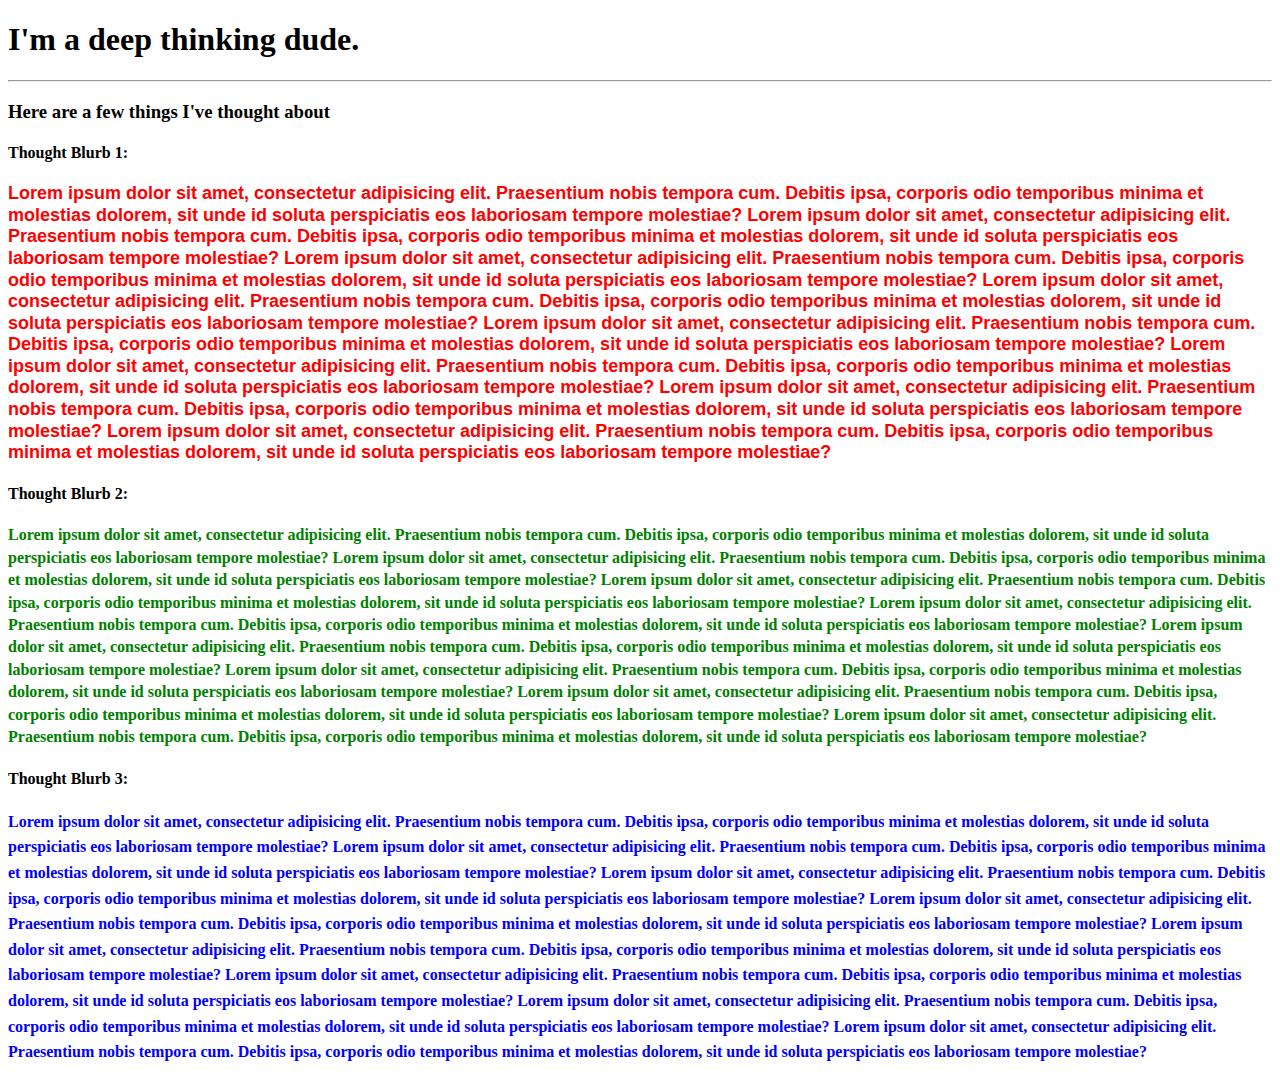
<file: index.html>
<!-- CSS Typography -->

<!-- STUDENTS: Change the font family in our document's p-tags to Lucida Sans Pro. Follow the directions for each tag. -->
<!DOCTYPE html>
<html lang="en-us">

<head>

  <meta charset="UTF-8">
  <title>Stuff I Think About</title>

  <!-- Add a CSS Reference Here! -->
<link rel="stylesheet" href="style.css">

</head>

<body>

  <h1>I'm a deep thinking dude.</h1>

  <hr>

  <h3>Here are a few things I've thought about</h3>

  <h4>Thought Blurb 1:</h4>
  <p class="p1">
    <!-- Add a class here! Bold the text! -->
    Lorem ipsum dolor sit amet, consectetur adipisicing elit. Praesentium nobis tempora cum. Debitis ipsa, corporis odio temporibus minima et molestias dolorem, sit unde id soluta perspiciatis eos laboriosam tempore molestiae? Lorem ipsum dolor sit amet,
    consectetur adipisicing elit. Praesentium nobis tempora cum. Debitis ipsa, corporis odio temporibus minima et molestias dolorem, sit unde id soluta perspiciatis eos laboriosam tempore molestiae? Lorem ipsum dolor sit amet, consectetur adipisicing
    elit. Praesentium nobis tempora cum. Debitis ipsa, corporis odio temporibus minima et molestias dolorem, sit unde id soluta perspiciatis eos laboriosam tempore molestiae? Lorem ipsum dolor sit amet, consectetur adipisicing elit. Praesentium nobis
    tempora cum. Debitis ipsa, corporis odio temporibus minima et molestias dolorem, sit unde id soluta perspiciatis eos laboriosam tempore molestiae? Lorem ipsum dolor sit amet, consectetur adipisicing elit. Praesentium nobis tempora cum. Debitis ipsa,
    corporis odio temporibus minima et molestias dolorem, sit unde id soluta perspiciatis eos laboriosam tempore molestiae? Lorem ipsum dolor sit amet, consectetur adipisicing elit. Praesentium nobis tempora cum. Debitis ipsa, corporis odio temporibus
    minima et molestias dolorem, sit unde id soluta perspiciatis eos laboriosam tempore molestiae? Lorem ipsum dolor sit amet, consectetur adipisicing elit. Praesentium nobis tempora cum. Debitis ipsa, corporis odio temporibus minima et molestias dolorem,
    sit unde id soluta perspiciatis eos laboriosam tempore molestiae? Lorem ipsum dolor sit amet, consectetur adipisicing elit. Praesentium nobis tempora cum. Debitis ipsa, corporis odio temporibus minima et molestias dolorem, sit unde id soluta perspiciatis
    eos laboriosam tempore molestiae?
  </p>

  <h4>Thought Blurb 2:</h4>
  <p class="p2">
    <!-- Add a class here! Enlarge the font to 24px -->
    Lorem ipsum dolor sit amet, consectetur adipisicing elit. Praesentium nobis tempora cum. Debitis ipsa, corporis odio temporibus minima et molestias dolorem, sit unde id soluta perspiciatis eos laboriosam tempore molestiae? Lorem ipsum dolor sit amet,
    consectetur adipisicing elit. Praesentium nobis tempora cum. Debitis ipsa, corporis odio temporibus minima et molestias dolorem, sit unde id soluta perspiciatis eos laboriosam tempore molestiae? Lorem ipsum dolor sit amet, consectetur adipisicing
    elit. Praesentium nobis tempora cum. Debitis ipsa, corporis odio temporibus minima et molestias dolorem, sit unde id soluta perspiciatis eos laboriosam tempore molestiae? Lorem ipsum dolor sit amet, consectetur adipisicing elit. Praesentium nobis
    tempora cum. Debitis ipsa, corporis odio temporibus minima et molestias dolorem, sit unde id soluta perspiciatis eos laboriosam tempore molestiae? Lorem ipsum dolor sit amet, consectetur adipisicing elit. Praesentium nobis tempora cum. Debitis ipsa,
    corporis odio temporibus minima et molestias dolorem, sit unde id soluta perspiciatis eos laboriosam tempore molestiae? Lorem ipsum dolor sit amet, consectetur adipisicing elit. Praesentium nobis tempora cum. Debitis ipsa, corporis odio temporibus
    minima et molestias dolorem, sit unde id soluta perspiciatis eos laboriosam tempore molestiae? Lorem ipsum dolor sit amet, consectetur adipisicing elit. Praesentium nobis tempora cum. Debitis ipsa, corporis odio temporibus minima et molestias dolorem,
    sit unde id soluta perspiciatis eos laboriosam tempore molestiae? Lorem ipsum dolor sit amet, consectetur adipisicing elit. Praesentium nobis tempora cum. Debitis ipsa, corporis odio temporibus minima et molestias dolorem, sit unde id soluta perspiciatis
    eos laboriosam tempore molestiae?
  </p>

  <h4>Thought Blurb 3:</h4>
  <p class="p3">
    <!-- Add a class here! Increase the line height to 50px -->
    Lorem ipsum dolor sit amet, consectetur adipisicing elit. Praesentium nobis tempora cum. Debitis ipsa, corporis odio temporibus minima et molestias dolorem, sit unde id soluta perspiciatis eos laboriosam tempore molestiae? Lorem ipsum dolor sit amet,
    consectetur adipisicing elit. Praesentium nobis tempora cum. Debitis ipsa, corporis odio temporibus minima et molestias dolorem, sit unde id soluta perspiciatis eos laboriosam tempore molestiae? Lorem ipsum dolor sit amet, consectetur adipisicing
    elit. Praesentium nobis tempora cum. Debitis ipsa, corporis odio temporibus minima et molestias dolorem, sit unde id soluta perspiciatis eos laboriosam tempore molestiae? Lorem ipsum dolor sit amet, consectetur adipisicing elit. Praesentium nobis
    tempora cum. Debitis ipsa, corporis odio temporibus minima et molestias dolorem, sit unde id soluta perspiciatis eos laboriosam tempore molestiae? Lorem ipsum dolor sit amet, consectetur adipisicing elit. Praesentium nobis tempora cum. Debitis ipsa,
    corporis odio temporibus minima et molestias dolorem, sit unde id soluta perspiciatis eos laboriosam tempore molestiae? Lorem ipsum dolor sit amet, consectetur adipisicing elit. Praesentium nobis tempora cum. Debitis ipsa, corporis odio temporibus
    minima et molestias dolorem, sit unde id soluta perspiciatis eos laboriosam tempore molestiae? Lorem ipsum dolor sit amet, consectetur adipisicing elit. Praesentium nobis tempora cum. Debitis ipsa, corporis odio temporibus minima et molestias dolorem,
    sit unde id soluta perspiciatis eos laboriosam tempore molestiae? Lorem ipsum dolor sit amet, consectetur adipisicing elit. Praesentium nobis tempora cum. Debitis ipsa, corporis odio temporibus minima et molestias dolorem, sit unde id soluta perspiciatis
    eos laboriosam tempore molestiae?
  </p>

</body>

</html>
</file>
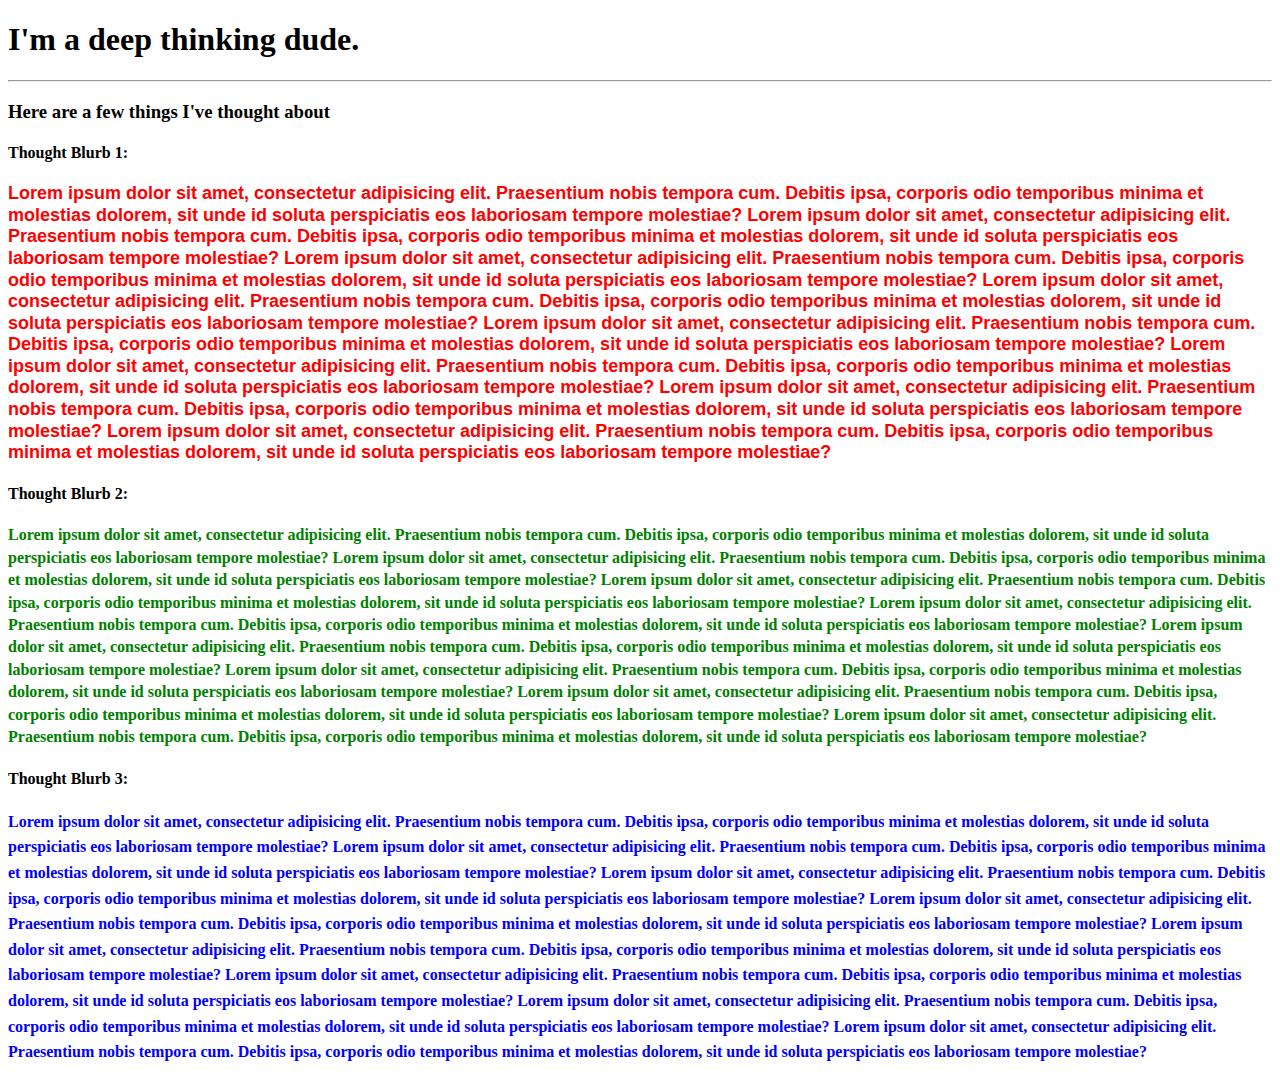
<file: html-template.html>
<!-- CSS Typography -->

<!-- STUDENTS: Change the font family in our document's p-tags to Lucida Sans Pro. Follow the directions for each tag. -->
<!DOCTYPE html>
<html lang="en-us">

<head>

  <meta charset="UTF-8">
  <title>Stuff I Think About</title>

  <!-- Add a CSS Reference Here! -->
<link rel="stylesheet" href="style.css">

</head>

<body>

  <h1>I'm a deep thinking dude.</h1>

  <hr>

  <h3>Here are a few things I've thought about</h3>

  <h4>Thought Blurb 1:</h4>
  <p class="p1">
    <!-- Add a class here! Bold the text! -->
    Lorem ipsum dolor sit amet, consectetur adipisicing elit. Praesentium nobis tempora cum. Debitis ipsa, corporis odio temporibus minima et molestias dolorem, sit unde id soluta perspiciatis eos laboriosam tempore molestiae? Lorem ipsum dolor sit amet,
    consectetur adipisicing elit. Praesentium nobis tempora cum. Debitis ipsa, corporis odio temporibus minima et molestias dolorem, sit unde id soluta perspiciatis eos laboriosam tempore molestiae? Lorem ipsum dolor sit amet, consectetur adipisicing
    elit. Praesentium nobis tempora cum. Debitis ipsa, corporis odio temporibus minima et molestias dolorem, sit unde id soluta perspiciatis eos laboriosam tempore molestiae? Lorem ipsum dolor sit amet, consectetur adipisicing elit. Praesentium nobis
    tempora cum. Debitis ipsa, corporis odio temporibus minima et molestias dolorem, sit unde id soluta perspiciatis eos laboriosam tempore molestiae? Lorem ipsum dolor sit amet, consectetur adipisicing elit. Praesentium nobis tempora cum. Debitis ipsa,
    corporis odio temporibus minima et molestias dolorem, sit unde id soluta perspiciatis eos laboriosam tempore molestiae? Lorem ipsum dolor sit amet, consectetur adipisicing elit. Praesentium nobis tempora cum. Debitis ipsa, corporis odio temporibus
    minima et molestias dolorem, sit unde id soluta perspiciatis eos laboriosam tempore molestiae? Lorem ipsum dolor sit amet, consectetur adipisicing elit. Praesentium nobis tempora cum. Debitis ipsa, corporis odio temporibus minima et molestias dolorem,
    sit unde id soluta perspiciatis eos laboriosam tempore molestiae? Lorem ipsum dolor sit amet, consectetur adipisicing elit. Praesentium nobis tempora cum. Debitis ipsa, corporis odio temporibus minima et molestias dolorem, sit unde id soluta perspiciatis
    eos laboriosam tempore molestiae?
  </p>

  <h4>Thought Blurb 2:</h4>
  <p class="p2">
    <!-- Add a class here! Enlarge the font to 24px -->
    Lorem ipsum dolor sit amet, consectetur adipisicing elit. Praesentium nobis tempora cum. Debitis ipsa, corporis odio temporibus minima et molestias dolorem, sit unde id soluta perspiciatis eos laboriosam tempore molestiae? Lorem ipsum dolor sit amet,
    consectetur adipisicing elit. Praesentium nobis tempora cum. Debitis ipsa, corporis odio temporibus minima et molestias dolorem, sit unde id soluta perspiciatis eos laboriosam tempore molestiae? Lorem ipsum dolor sit amet, consectetur adipisicing
    elit. Praesentium nobis tempora cum. Debitis ipsa, corporis odio temporibus minima et molestias dolorem, sit unde id soluta perspiciatis eos laboriosam tempore molestiae? Lorem ipsum dolor sit amet, consectetur adipisicing elit. Praesentium nobis
    tempora cum. Debitis ipsa, corporis odio temporibus minima et molestias dolorem, sit unde id soluta perspiciatis eos laboriosam tempore molestiae? Lorem ipsum dolor sit amet, consectetur adipisicing elit. Praesentium nobis tempora cum. Debitis ipsa,
    corporis odio temporibus minima et molestias dolorem, sit unde id soluta perspiciatis eos laboriosam tempore molestiae? Lorem ipsum dolor sit amet, consectetur adipisicing elit. Praesentium nobis tempora cum. Debitis ipsa, corporis odio temporibus
    minima et molestias dolorem, sit unde id soluta perspiciatis eos laboriosam tempore molestiae? Lorem ipsum dolor sit amet, consectetur adipisicing elit. Praesentium nobis tempora cum. Debitis ipsa, corporis odio temporibus minima et molestias dolorem,
    sit unde id soluta perspiciatis eos laboriosam tempore molestiae? Lorem ipsum dolor sit amet, consectetur adipisicing elit. Praesentium nobis tempora cum. Debitis ipsa, corporis odio temporibus minima et molestias dolorem, sit unde id soluta perspiciatis
    eos laboriosam tempore molestiae?
  </p>

  <h4>Thought Blurb 3:</h4>
  <p class="p3">
    <!-- Add a class here! Increase the line height to 50px -->
    Lorem ipsum dolor sit amet, consectetur adipisicing elit. Praesentium nobis tempora cum. Debitis ipsa, corporis odio temporibus minima et molestias dolorem, sit unde id soluta perspiciatis eos laboriosam tempore molestiae? Lorem ipsum dolor sit amet,
    consectetur adipisicing elit. Praesentium nobis tempora cum. Debitis ipsa, corporis odio temporibus minima et molestias dolorem, sit unde id soluta perspiciatis eos laboriosam tempore molestiae? Lorem ipsum dolor sit amet, consectetur adipisicing
    elit. Praesentium nobis tempora cum. Debitis ipsa, corporis odio temporibus minima et molestias dolorem, sit unde id soluta perspiciatis eos laboriosam tempore molestiae? Lorem ipsum dolor sit amet, consectetur adipisicing elit. Praesentium nobis
    tempora cum. Debitis ipsa, corporis odio temporibus minima et molestias dolorem, sit unde id soluta perspiciatis eos laboriosam tempore molestiae? Lorem ipsum dolor sit amet, consectetur adipisicing elit. Praesentium nobis tempora cum. Debitis ipsa,
    corporis odio temporibus minima et molestias dolorem, sit unde id soluta perspiciatis eos laboriosam tempore molestiae? Lorem ipsum dolor sit amet, consectetur adipisicing elit. Praesentium nobis tempora cum. Debitis ipsa, corporis odio temporibus
    minima et molestias dolorem, sit unde id soluta perspiciatis eos laboriosam tempore molestiae? Lorem ipsum dolor sit amet, consectetur adipisicing elit. Praesentium nobis tempora cum. Debitis ipsa, corporis odio temporibus minima et molestias dolorem,
    sit unde id soluta perspiciatis eos laboriosam tempore molestiae? Lorem ipsum dolor sit amet, consectetur adipisicing elit. Praesentium nobis tempora cum. Debitis ipsa, corporis odio temporibus minima et molestias dolorem, sit unde id soluta perspiciatis
    eos laboriosam tempore molestiae?
  </p>

</body>

</html>
</file>
<file: style.css>
.p1{
    color: red;
    font-family: Arial, Helvetica, sans-serif;
    font-size: large;
    font-weight: bold;
    line-height: 1.2;
}
.p2{
    color: green;
    font-family: Cambria, Cochin, Georgia, Times, 'Times New Roman', serif;
    font-size: medium;
    font-weight: bolder;
    line-height: 1.4;
}
.p3{
    color: blue;
    font-weight: bolder;
    line-height: 1.6;
    font-family: cursive;
}
</file>
